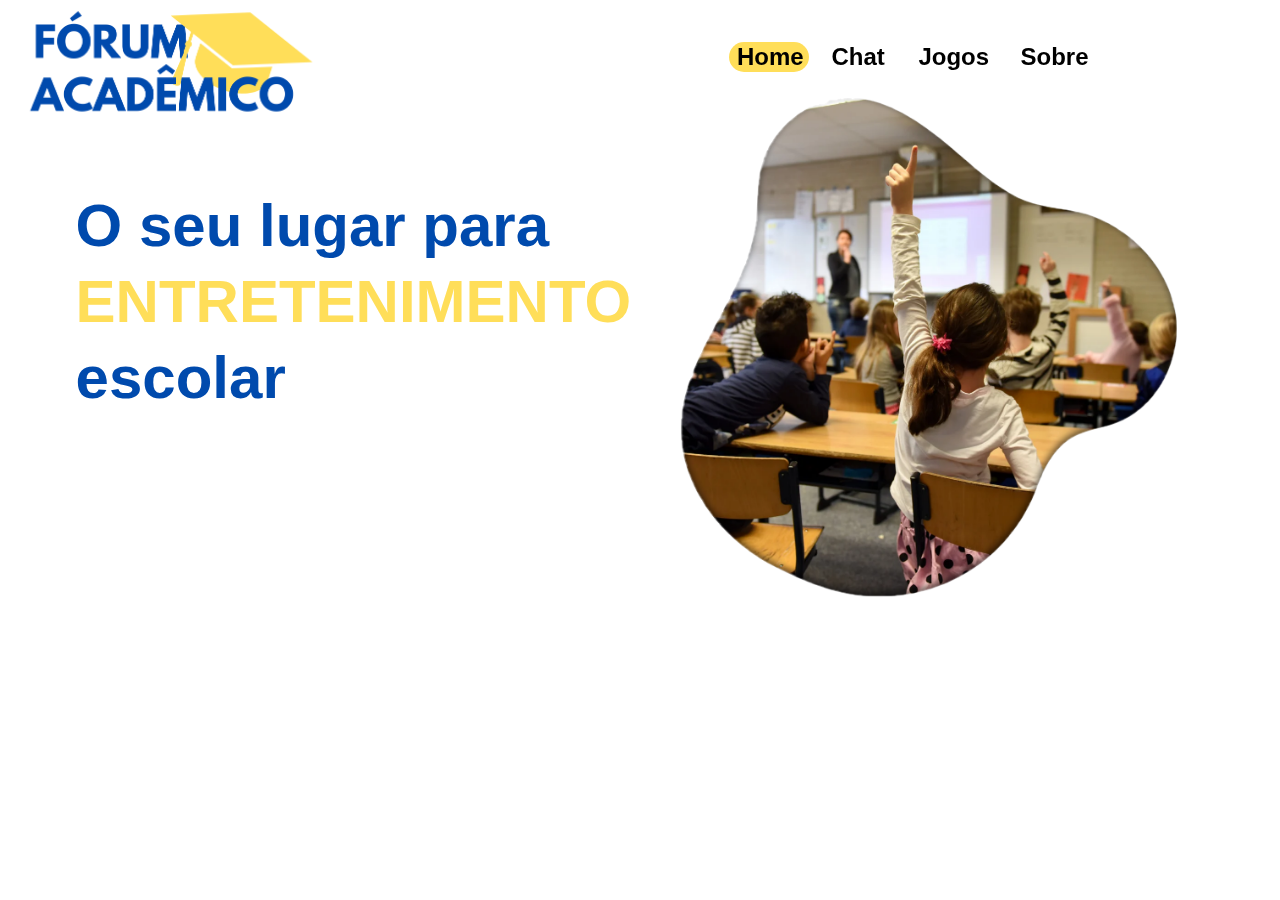
<file: index.html>
<!DOCTYPE html>
<html lang="pt-br">
<head>
    <meta charset="UTF-8">
    <meta name="viewport" content="width=device-width, initial-scale=1.0">
    <title>Fórum Acadêmico</title>
    <link rel="stylesheet" href="style.css">
</head>
<body>
    <div><img src="Logo.png" alt="png" style="height: 5cm; position: fixed; top: -1cm;"></div>
    <h1 class="txtmenu1">
        O seu lugar para
    </h1>

    <h1 class="txtmenu2">
        ENTRETENIMENTO
    </h1>

    <h1 class="txtmenu3">
        escolar
    </h1>

    <div class="home">
        <h2>
            <a  class="link_home" href="https://soaresdevops.github.io/Forum-Academico/">Home</a>
        </h2>
    </div>

    <div class="sobre">
        <h2>
            <a class="link_sobre" href="https://soaresdevops.github.io/Forum-Academico/sobre">Sobre</a>
        </h2>
    </div>
    
    <div class="chat">
        <h2>
            <a class="link_chat" href="https://soaresdevops.github.io/Forum-Academico/chat">Chat</a>
        </h2>
    </div>

    <div class="jogos">
        <h2>
            <a class="link_jogos" href="https://soaresdevops.github.io/Forum-Academico/jogos">Jogos</a>
        </h2>
    </div>

<div class="borda"></div>

<div>
    <img src="Imagem_Alunos.png" alt="png" style="position: fixed; left: 18cm; width: 500px; height: 500px; top: 2.6cm;">
</div>




</body>
</html>
</file>
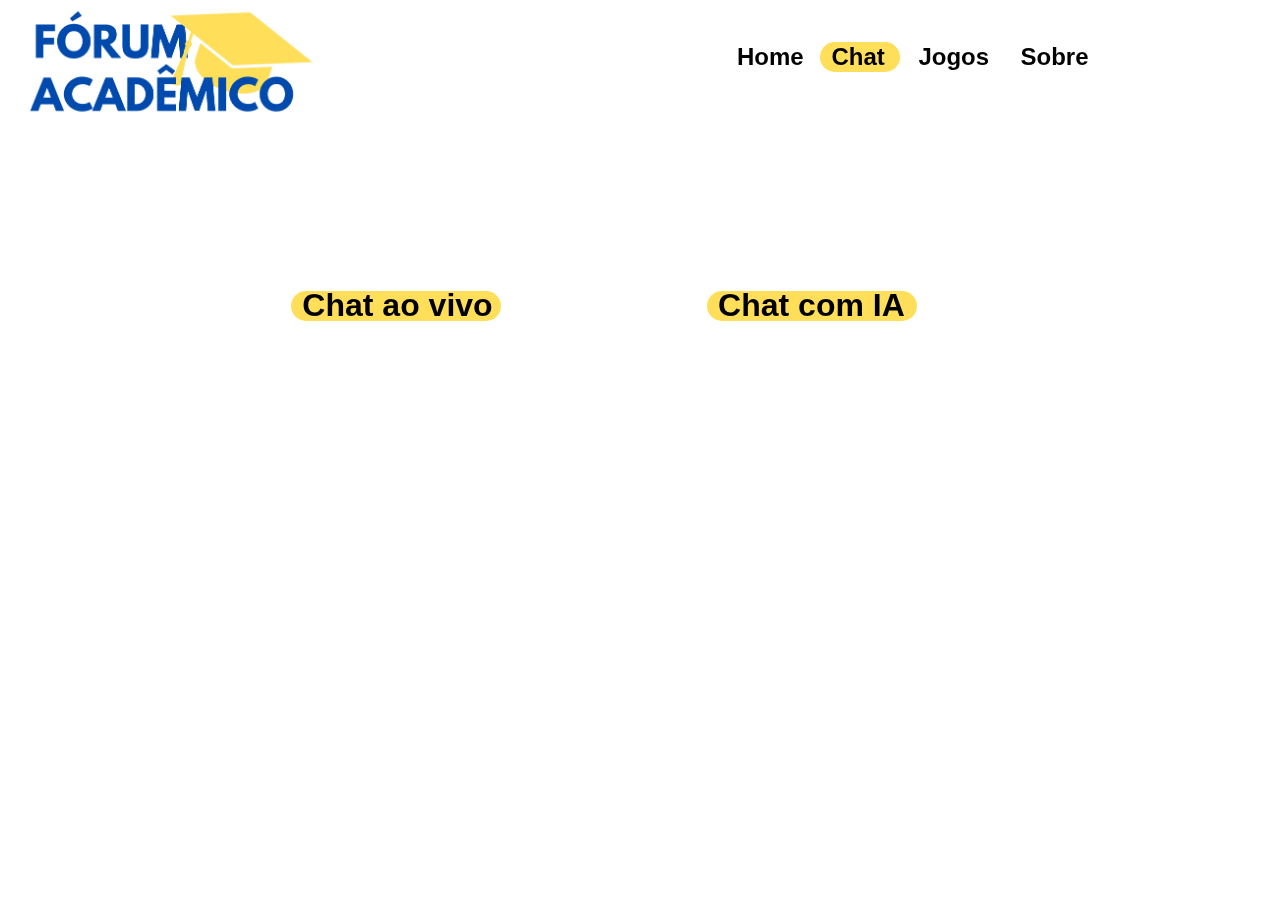
<file: chat/index.html>
<!DOCTYPE html>
<html lang="en">
<head>
    <meta charset="UTF-8">
    <meta name="viewport" content="width=device-width, initial-scale=1.0">
    <title>Chat</title>
    <link rel="stylesheet" href="style.css">
</head>
<body>
    <div><img src="Logo.png" alt="png" style="height: 5cm; position: fixed; top: -1cm;"></div>

    <div class="home">
        <h2>
            <a  class="link_home" href="https://soaresdevops.github.io/Forum-Academico/">Home</a>
        </h2>
    </div>

    <div class="sobre">
        <h2>
            <a class="link_sobre" href="https://soaresdevops.github.io/Forum-Academico/sobre">Sobre</a>
        </h2>
    </div>
    
    <div class="chat">
        <h2>
            <a class="link_chat" href="https://soaresdevops.github.io/Forum-Academico/chat">Chat</a>
        </h2>
    </div>

    <div class="jogos">
        <h2>
            <a class="link_jogos" href="https://soaresdevops.github.io/Forum-Academico/jogos">Jogos</a>
        </h2>
    </div>

    <h1>
        <a class="chat_aovivo" href="https://chat-front-xk90.onrender.com/">Chat ao vivo</a>
    </h1>

    <h1>
        <a class="chat_ai" href="">Chat com IA</a>
    </h1>    

    <div class="borda_chataovivo"></div>
    <div class="borda_chat"></div>
    <div class="borda_chatia"></div>

</body>
</html>
</file>
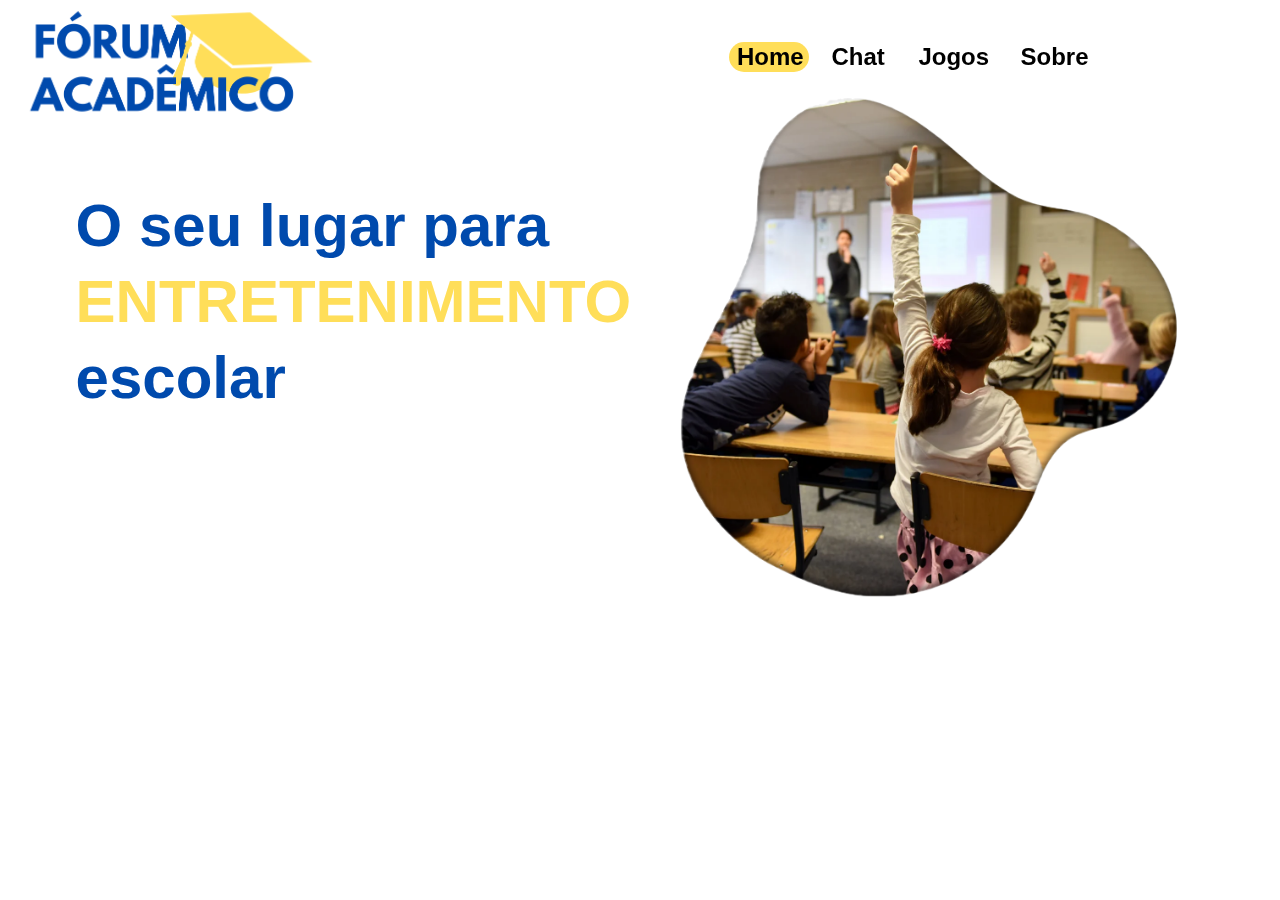
<file: templates/index.html>
<!DOCTYPE html>
<html lang="pt-br">
<head>
    <meta charset="UTF-8">
    <meta name="viewport" content="width=device-width, initial-scale=1.0">
    <title>Fórum Acadêmico</title>
    <link rel="stylesheet" href="style.css">
</head>
<body>
    <div><img src="Logo.png" alt="png" style="height: 5cm; position: fixed; top: -1cm;"></div>
    <h1 class="txtmenu1">
        O seu lugar para
    </h1>

    <h1 class="txtmenu2">
        ENTRETENIMENTO
    </h1>

    <h1 class="txtmenu3">
        escolar
    </h1>

    <div class="home">
        <h2>
            <a  class="link_home" href="https://soaresdevops.github.io/Forum-Academico/">Home</a>
        </h2>
    </div>

    <div class="sobre">
        <h2>
            <a class="link_sobre" href="https://soaresdevops.github.io/Forum-Academico/sobre">Sobre</a>
        </h2>
    </div>
    
    <div class="chat">
        <h2>
            <a class="link_chat" href="">Chat</a>
        </h2>
    </div>

    <div class="jogos">
        <h2>
            <a class="link_jogos" href="https://soaresdevops.github.io/Forum-Academico/jogos">Jogos</a>
        </h2>
    </div>

<div class="borda"></div>

<div>
    <img src="Imagem_Alunos.png" alt="png" style="position: fixed; left: 18cm; width: 500px; height: 500px; top: 2.6cm;">
</div>




</body>
</html>
</file>
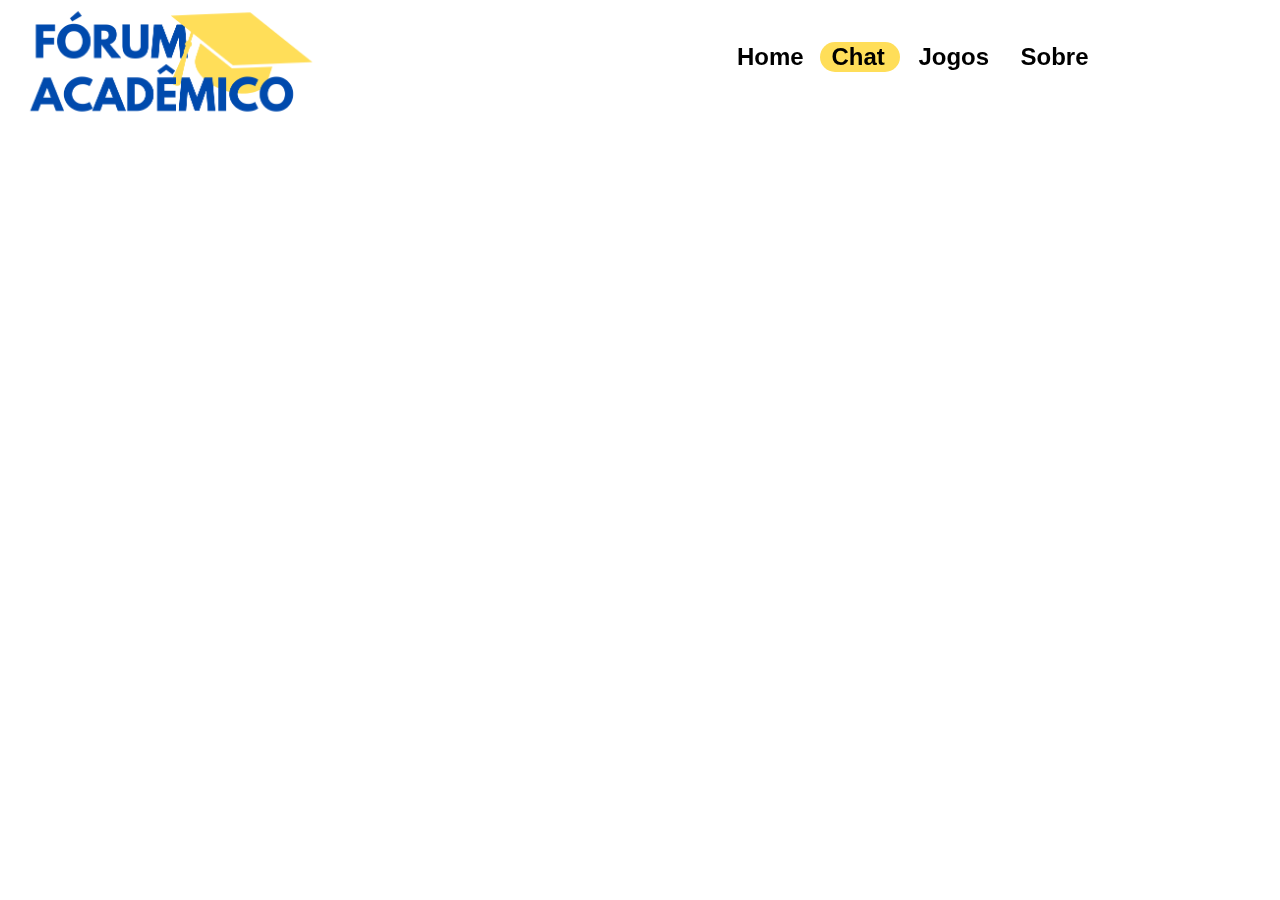
<file: chat/ia/index.html>
<!DOCTYPE html>
<html lang="en">
<head>
    <meta charset="UTF-8">
    <meta name="viewport" content="width=device-width, initial-scale=1.0">
    <title>chatia</title>
    <link rel="stylesheet" href="style.css">
</head>
<body>
    <div><img src="Logo.png" alt="png" style="height: 5cm; position: fixed; top: -1cm;"></div>

    <div class="home">
        <h2>
            <a  class="link_home" href="https://soaresdevops.github.io/Forum-Academico/">Home</a>
        </h2>
    </div>

    <div class="sobre">
        <h2>
            <a class="link_sobre" href="https://soaresdevops.github.io/Forum-Academico/sobre">Sobre</a>
        </h2>
    </div>
    
    <div class="chat">
        <h2>
            <a class="link_chat" href="https://soaresdevops.github.io/Forum-Academico/chat">Chat</a>
        </h2>
    </div>

    <div class="jogos">
        <h2>
            <a class="link_jogos" href="https://soaresdevops.github.io/Forum-Academico/jogos">Jogos</a>
        </h2>
    </div>   
    
    <div class="borda_chat"></div>

    <div style="margin: 2em auto; text-align: center;">
        <iframe 
            src="https://www.blackbox.ai/" 
            style="width: 100%; height: 500px; margin-top: 85px; border: none;" 
            title="Chatbot">
        </iframe>
    </div>

</body>
</html>
</file>
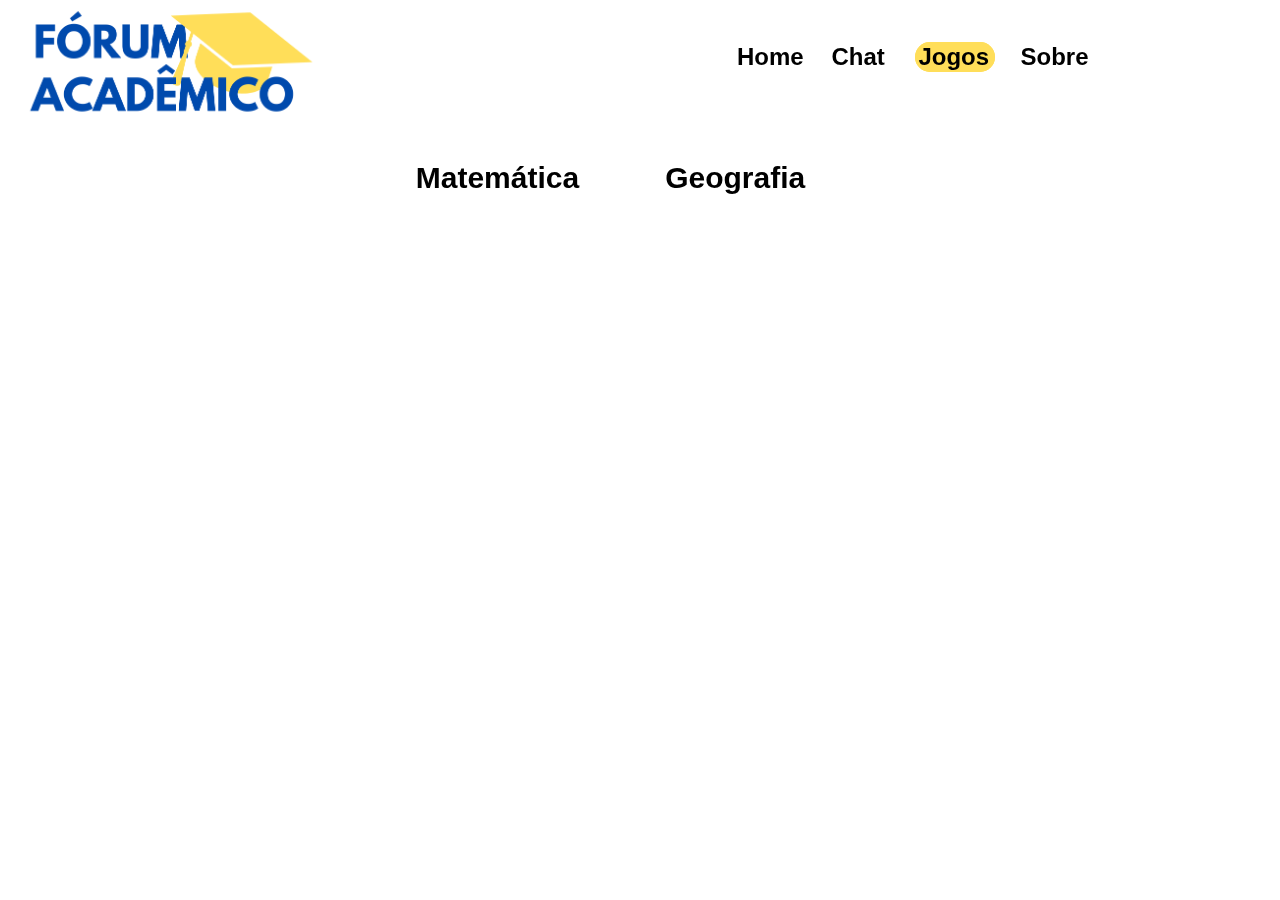
<file: jogos.html>
<!DOCTYPE html>
<html lang="pt-br">
<head>
    <meta charset="UTF-8">
    <meta name="viewport" content="width=device-width, initial-scale=1.0">
    <title>Forum | Jogos</title>
    <link rel="stylesheet" href="style.css">
</head>
<body>
    <div><img src="Logo.png" alt="png" style="height: 5cm; position: fixed; top: -1cm;"></div>

    <div class="menu">
        <div class="home">
            <h2>
                <a  class="link_home" href="https://soaresdevops.github.io/Forum-Academico/">Home</a>
            </h2>
        </div>

        <div class="sobre">
            <h2>
                <a class="link_sobre" href="https://soaresdevops.github.io/Forum-Academico/sobre">Sobre</a>
            </h2>
        </div>
        
        <div class="chat">
            <h2>
                <a class="link_chat" href="https://soaresdevops.github.io/Forum-Academico/chat">Chat</a>
            </h2>
        </div>

        <div class="jogos">
            <h2>
                <a class="link_jogos" href="https://soaresdevops.github.io/Forum-Academico/jogos">Jogos</a>
            </h2>
        </div>
    </div>


    <div class="menu_jogos">

        <div class="matematica">
            <h2>
                <a class="link_matematica" href="https://soaresdevops.github.io/Forum-Academico/jogos/matematica">Matemática</a>
            </h2>
        </div>

    
        <div class="geografia">
            <h2>
                <a class="link_geografia" href="https://soaresdevops.github.io/Forum-Academico/jogos/geografia">Geografia</a>
            </h2>
        </div>


<div class="borda_jogos"></div>
<div class="borda_jogos_matematica"></div>


</body>
</html>
</file>
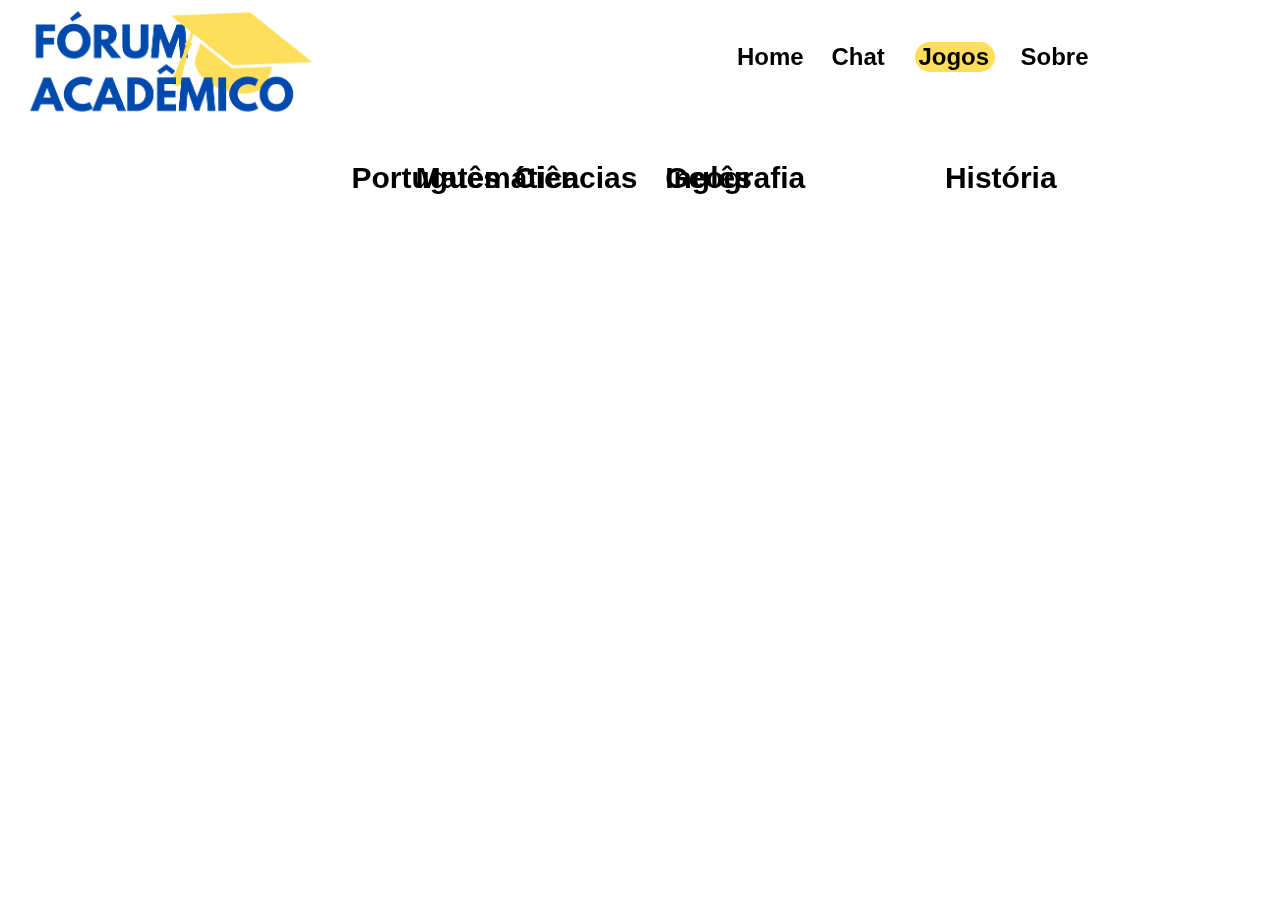
<file: matematica.html>
<!DOCTYPE html>
<html lang="pt-br">
<head>
    <meta charset="UTF-8">
    <meta name="viewport" content="width=device-width, initial-scale=1.0">
    <title>Forum | Jogos</title>
    <link rel="stylesheet" href="style.css">
</head>
<body>
    <div><img src="Logo.png" alt="png" style="height: 5cm; position: fixed; top: -1cm;"></div>

    <div class="menu">
        <div class="home">
            <h2>
                <a  class="link_home" href="https://soaresdevops.github.io/Forum-Academico/">Home</a>
            </h2>
        </div>

        <div class="sobre">
            <h2>
                <a class="link_sobre" href="https://soaresdevops.github.io/Forum-Academico/sobre">Sobre</a>
            </h2>
        </div>
        
        <div class="chat">
            <h2>
                <a class="link_chat" href="">Chat</a>
            </h2>
        </div>

        <div class="jogos">
            <h2>
                <a class="link_jogos" href="https://soaresdevops.github.io/Forum-Academico/jogos">Jogos</a>
            </h2>
        </div>
    </div>


    <div class="menu_jogos">

        <div class="matematica">
            <h2>
                <a class="link_matematica" href="https://soaresdevops.github.io/Forum-Academico/jogos/matematica">Matemática</a>
            </h2>
        </div>

        <iframe src="https://wordwall.net/pt/resource/58944517/jogo-da-mem%C3%B3ria-do-roblox-ikaro-fernandes" frameborder="0" class="jogo_matematica">
        
        </iframe>

        <div class="portugues">
            <h2>
                <a class="link_portugues" href="">Português</a>
            </h2>
        </div>

        <div class="ciencias">
            <h2>
                <a class="link_ciencias" href="">Ciências</a>
            </h2>
        </div>

        <div class="ingles">
            <h2>
                <a class="link_ingles" href="">Inglês</a>
            </h2>
        </div>

        <div class="geografia">
            <h2>
                <a class="link_geografia" href="">Geografia</a>
            </h2>
        </div>

        <div class="historia">
            <h2>
                <a class="link_historia" href="">História</a>
            </h2>
        </div>
    </div>

<div class="borda_jogos"></div>

</body>
</html>
</file>
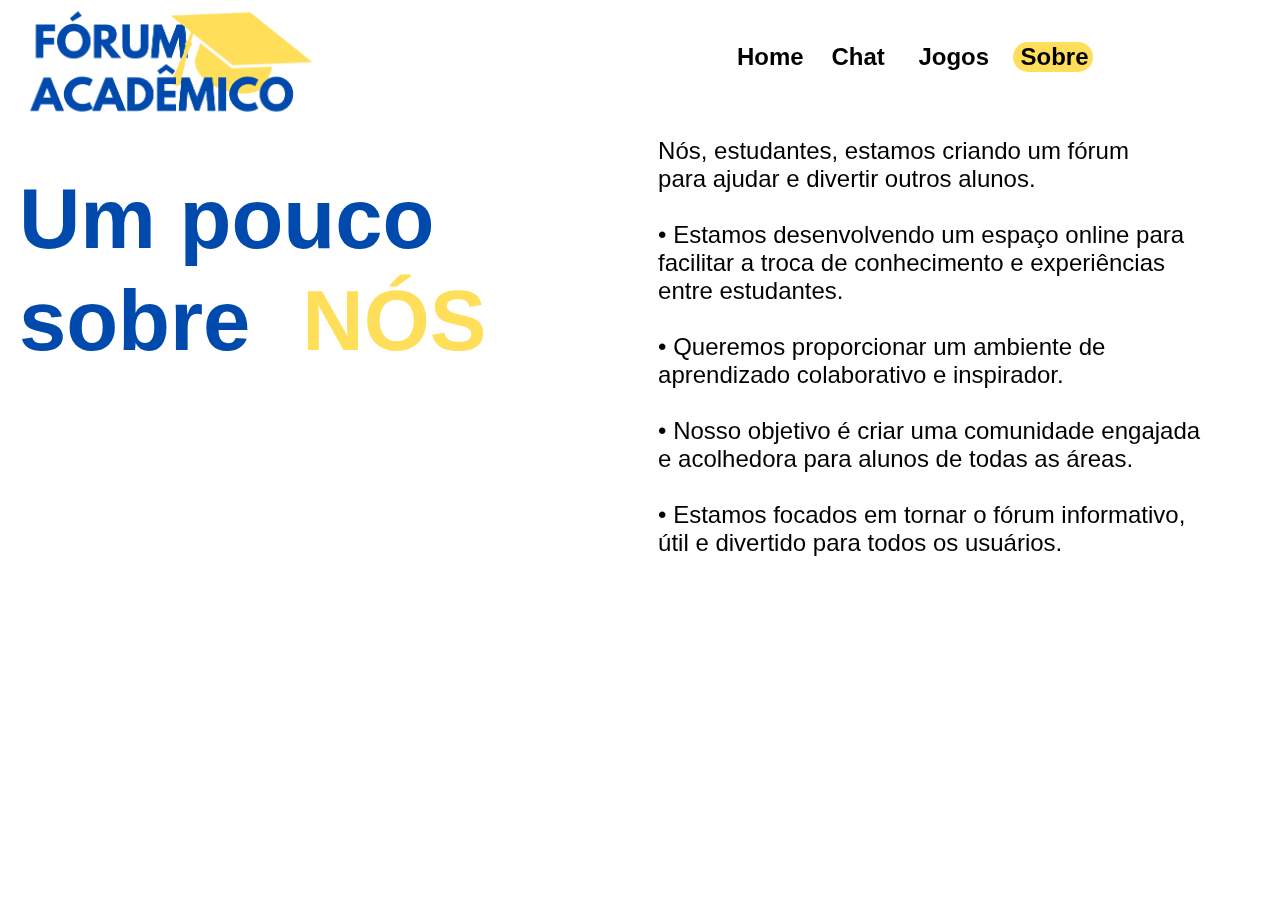
<file: sobre.html>
<!DOCTYPE html>
<html lang="pt-br">
<head>
    <meta charset="UTF-8">
    <meta name="viewport" content="width=device-width, initial-scale=1.0">
    <title>Forum | Sobre</title>
    <link rel="stylesheet" href="style.css">
</head>
<body>
    <div><img src="Logo.png" alt="png" style="height: 5cm; position: fixed; top: -1cm;"></div>
    <h1 class="txtsobre1">
        Um pouco
    </h1>

    <h1 class="txtsobre3">
        NÓS
    </h1>

    <h1 class="txtsobre2">
        sobre
    </h1>

    <div class="home">
        <h2>
            <a  class="link_home" href="https://soaresdevops.github.io/Forum-Academico/">Home</a>
        </h2>
    </div>

    <div class="sobre">
        <h2>
            <a class="link_sobre" href="https://soaresdevops.github.io/Forum-Academico/sobre">Sobre</a>
        </h2>
    </div>
    
    <div class="chat">
        <h2>
            <a class="link_chat" href="https://soaresdevops.github.io/Forum-Academico/chat">Chat</a>
        </h2>
    </div>

    <div class="jogos">
        <h2>
            <a class="link_jogos" href="https://soaresdevops.github.io/Forum-Academico/jogos">Jogos</a>
        </h2>
    </div>
    
    <pre class="descricao_sobre">
        Nós, estudantes, estamos criando um fórum 
        para ajudar e divertir outros alunos.

        • Estamos desenvolvendo um espaço online para 
        facilitar a troca de conhecimento e experiências
        entre estudantes.

        • Queremos proporcionar um ambiente de 
        aprendizado colaborativo e inspirador.

        • Nosso objetivo é criar uma comunidade engajada
        e acolhedora para alunos de todas as áreas.
        
        • Estamos focados em tornar o fórum informativo, 
        útil e divertido para todos os usuários.
    </pre>

<div class="borda_sobre"></div>


</body>
</html>
</file>
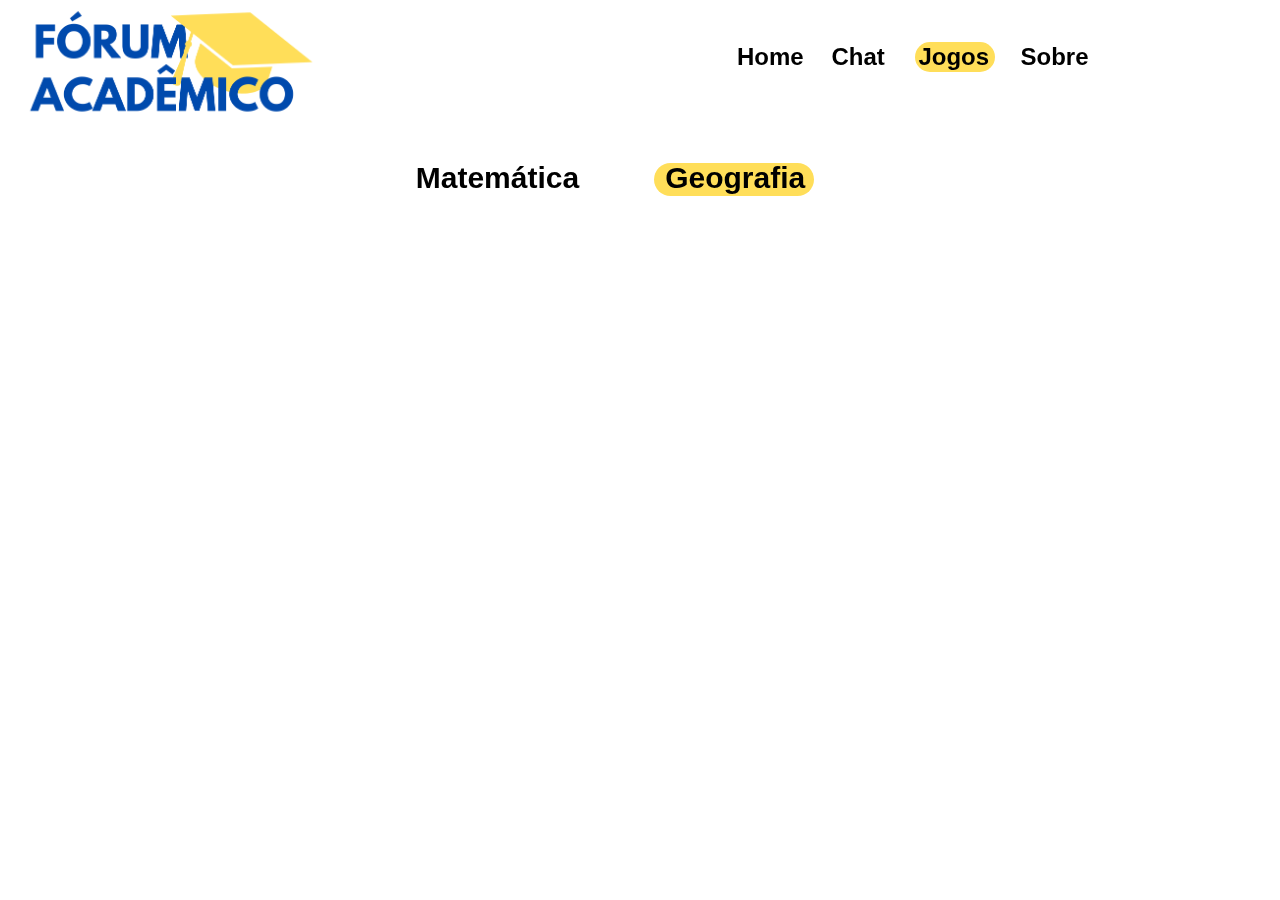
<file: jogos/geografia.html>
<!DOCTYPE html>
<html lang="pt-br">
<head>
    <meta charset="UTF-8">
    <meta name="viewport" content="width=device-width, initial-scale=1.0">
    <title>Forum | Jogos</title>
    <link rel="stylesheet" href="style.css">
</head>
<body>
    <div><img src="Logo.png" alt="png" style="height: 5cm; position: fixed; top: -1cm;"></div>

    <div class="menu">
        <div class="home">
            <h2>
                <a  class="link_home" href="https://soaresdevops.github.io/Forum-Academico/">Home</a>
            </h2>
        </div>

        <div class="sobre">
            <h2>
                <a class="link_sobre" href="https://soaresdevops.github.io/Forum-Academico/sobre">Sobre</a>
            </h2>
        </div>
        
        <div class="chat">
            <h2>
                <a class="link_chat" href="">Chat</a>
            </h2>
        </div>

        <div class="jogos">
            <h2>
                <a class="link_jogos" href="https://soaresdevops.github.io/Forum-Academico/jogos">Jogos</a>
            </h2>
        </div>
    </div>


    <div class="menu_jogos">

        <div class="matematica">
            <h2>
                <a class="link_matematica" href="https://soaresdevops.github.io/Forum-Academico/jogos/matematica">Matemática</a>
            </h2>
        </div>


        <div class="geografia">
            <h2>
                <a class="link_geografia" href="https://soaresdevops.github.io/Forum-Academico/jogos/geografia">Geografia</a>
            </h2>
        </div>


<div class="borda_jogos"></div>
<div class="borda_jogos_geografia"></div>
<iframe  class="responsive-iframe"  src="https://html5.gamedistribution.com/0193bca624b34b0586c9686499e237c6/?gd_sdk_referrer_url=https://www.jogos360.com.br/flags_maniac.html" style="width: 50%; height: 400px; margin-top: 200px; border: none; margin-left: 300px;"  ></iframe>

</body>
</html>
</file>
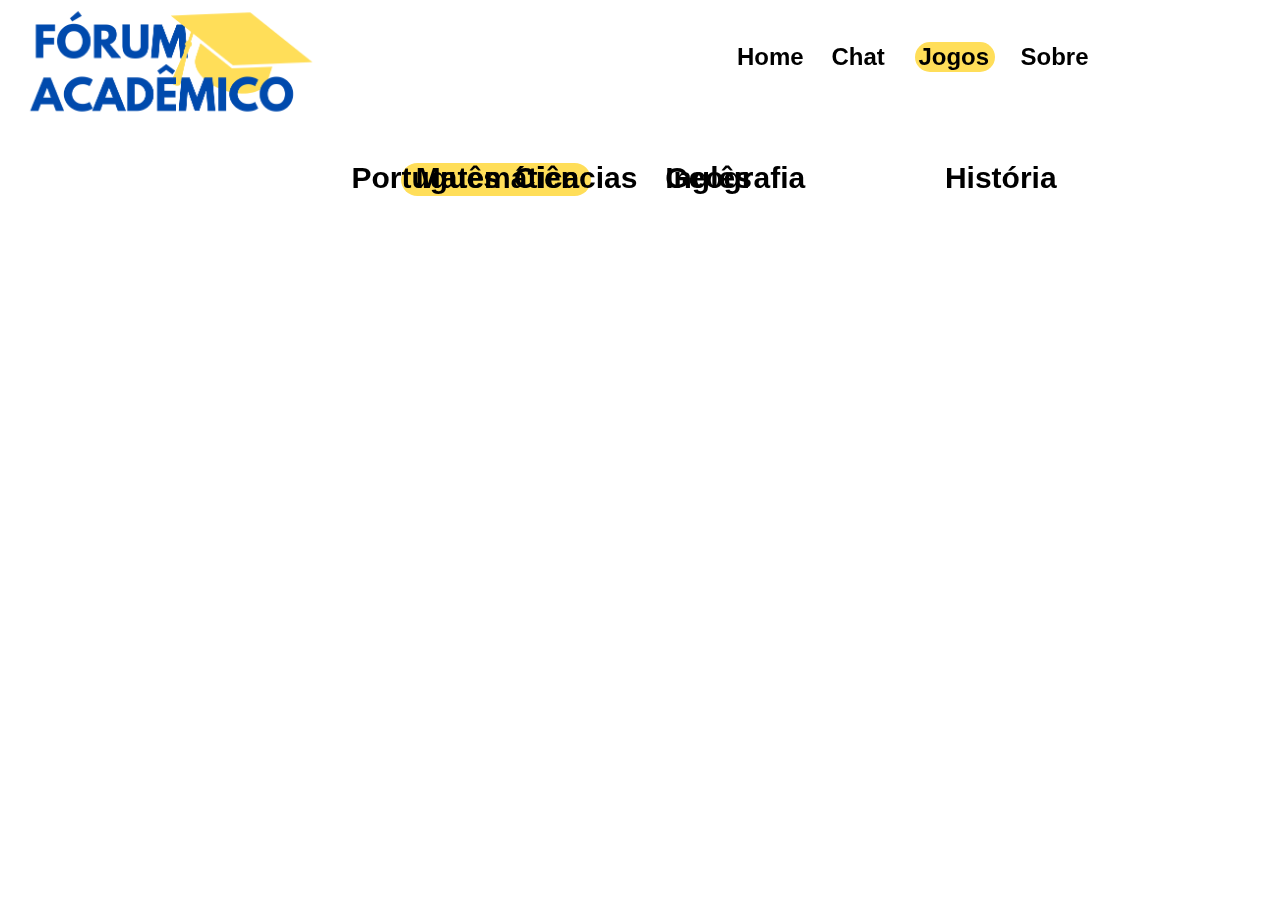
<file: jogos/ingles.html>
<!DOCTYPE html>
<html lang="pt-br">
<head>
    <meta charset="UTF-8">
    <meta name="viewport" content="width=device-width, initial-scale=1.0">
    <title>Forum | Jogos</title>
    <link rel="stylesheet" href="style.css">
</head>
<body>
    <div><img src="Logo.png" alt="png" style="height: 5cm; position: fixed; top: -1cm;"></div>

    <div class="menu">
        <div class="home">
            <h2>
                <a  class="link_home" href="https://soaresdevops.github.io/Forum-Academico/">Home</a>
            </h2>
        </div>

        <div class="sobre">
            <h2>
                <a class="link_sobre" href="https://soaresdevops.github.io/Forum-Academico/sobre">Sobre</a>
            </h2>
        </div>
        
        <div class="chat">
            <h2>
                <a class="link_chat" href="">Chat</a>
            </h2>
        </div>

        <div class="jogos">
            <h2>
                <a class="link_jogos" href="https://soaresdevops.github.io/Forum-Academico/jogos">Jogos</a>
            </h2>
        </div>
    </div>


    <div class="menu_jogos">

        <div class="matematica">
            <h2>
                <a class="link_matematica" href="https://soaresdevops.github.io/Forum-Academico/jogos/matematica">Matemática</a>
            </h2>
        </div>

        <div class="portugues">
            <h2>
                <a class="link_portugues" href="https://soaresdevops.github.io/Forum-Academico/jogos/portugues">Português</a>
            </h2>
        </div>

        <div class="ciencias">
            <h2>
                <a class="link_ciencias" href="https://soaresdevops.github.io/Forum-Academico/jogos/ciencias">Ciências</a>
            </h2>
        </div>

        <div class="ingles">
            <h2>
                <a class="link_ingles" href="https://soaresdevops.github.io/Forum-Academico/jogos/ingles">Inglês</a>
            </h2>
        </div>

        <div class="geografia">
            <h2>
                <a class="link_geografia" href="https://soaresdevops.github.io/Forum-Academico/jogos/geografia">Geografia</a>
            </h2>
        </div>

        <div class="historia">
            <h2>
                <a class="link_historia" href="https://soaresdevops.github.io/Forum-Academico/jogos/historia">História</a>
            </h2>
        </div>
    </div>

<div class="borda_jogos"></div>
<div class="borda_jogos_matematica"></div>


</body>
</html>
</file>
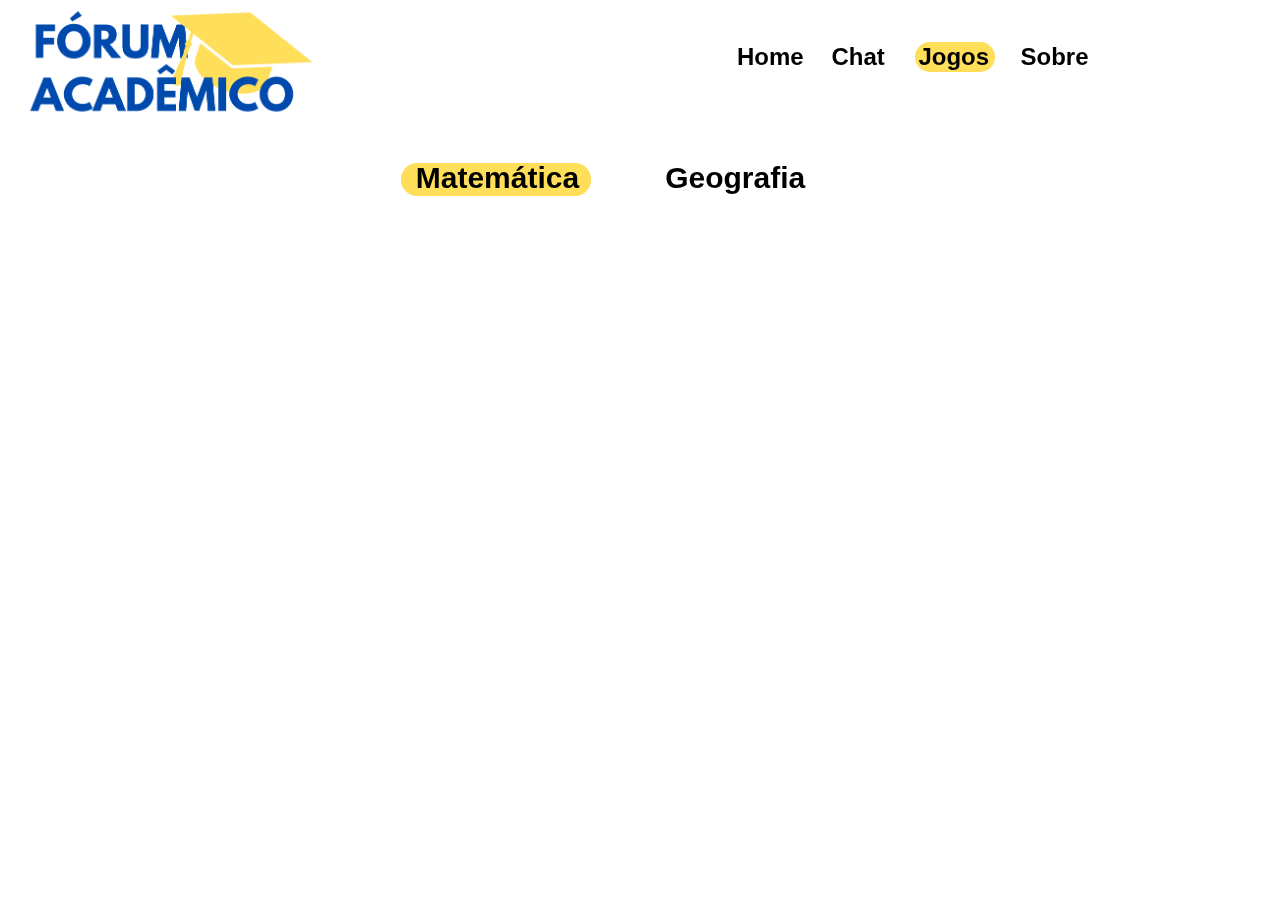
<file: jogos/matematica.html>
<!DOCTYPE html>
<html lang="pt-br">
<head>
    <meta charset="UTF-8">
    <meta name="viewport" content="width=device-width, initial-scale=1.0">
    <title>Forum | Jogos</title>
    <link rel="stylesheet" href="style.css">
</head>
<body>
    <div><img src="Logo.png" alt="png" style="height: 5cm; position: fixed; top: -1cm;"></div>

    <div class="menu">
        <div class="home">
            <h2>
                <a  class="link_home" href="https://soaresdevops.github.io/Forum-Academico/">Home</a>
            </h2>
        </div>

        <div class="sobre">
            <h2>
                <a class="link_sobre" href="https://soaresdevops.github.io/Forum-Academico/sobre">Sobre</a>
            </h2>
        </div>
        
        <div class="chat">
            <h2>
                <a class="link_chat" href="">Chat</a>
            </h2>
        </div>

        <div class="jogos">
            <h2>
                <a class="link_jogos" href="https://soaresdevops.github.io/Forum-Academico/jogos">Jogos</a>
            </h2>
        </div>
    </div>


    <div class="menu_jogos">

        <div class="matematica">
            <h2>
                <a class="link_matematica" href="https://soaresdevops.github.io/Forum-Academico/jogos/matematica">Matemática</a>
            </h2>
        </div>


        <div class="geografia">
            <h2>
                <a class="link_geografia" href="https://soaresdevops.github.io/Forum-Academico/jogos/geografia">Geografia</a>
            </h2>
        </div>

 
<div class="borda_jogos"></div>
<div class="borda_jogos_matematica"></div>
<iframe  class="responsive-iframe"  src="https://www.mathnook.com/math2/html5/mathpup-math-adventure-3/index.html" style="width: 100%; height: 400px; margin-top: 200px; border: none; margin-left: -80px;"  ></iframe>
<div class="borda_jogos_matematica"></div>

</body>
</html>
</file>
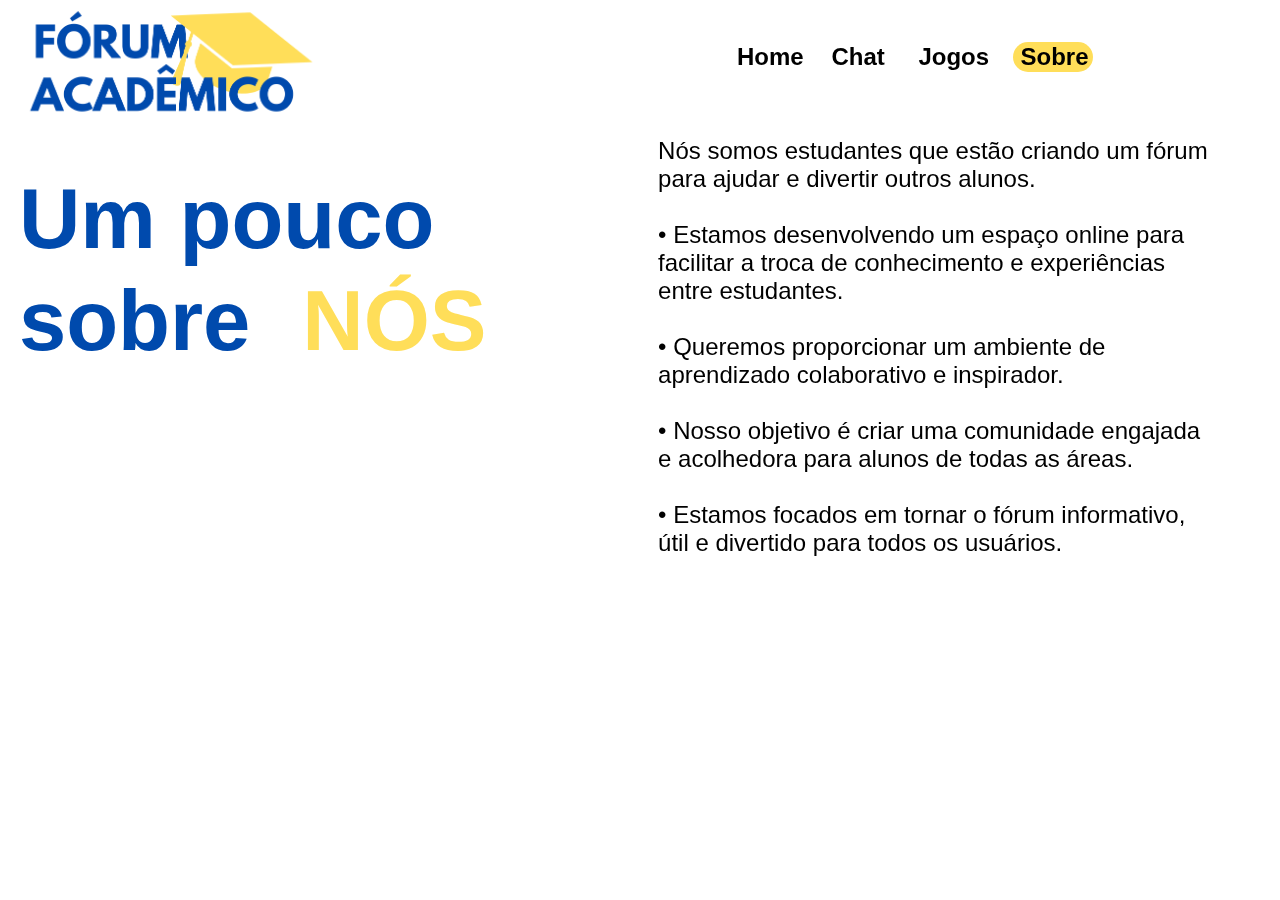
<file: templates/sobre.html>
<!DOCTYPE html>
<html lang="pt-br">
<head>
    <meta charset="UTF-8">
    <meta name="viewport" content="width=device-width, initial-scale=1.0">
    <title>Forum | Sobre</title>
    <link rel="stylesheet" href="style.css">
</head>
<body>
    <div><img src="Logo.png" alt="png" style="height: 5cm; position: fixed; top: -1cm;"></div>
    <h1 class="txtsobre1">
        Um pouco
    </h1>

    <h1 class="txtsobre3">
        NÓS
    </h1>

    <h1 class="txtsobre2">
        sobre
    </h1>

    <div class="home">
        <h2>
            <a  class="link_home" href="https://soaresdevops.github.io/Forum-Academico/">Home</a>
        </h2>
    </div>

    <div class="sobre">
        <h2>
            <a class="link_sobre" href="https://soaresdevops.github.io/Forum-Academico/sobre">Sobre</a>
        </h2>
    </div>
    
    <div class="chat">
        <h2>
            <a class="link_chat" href="">Chat</a>
        </h2>
    </div>

    <div class="jogos">
        <h2>
            <a class="link_jogos" href="https://soaresdevops.github.io/Forum-Academico/jogos">Jogos</a>
        </h2>
    </div>
    
    <pre class="descricao_sobre">
        Nós somos estudantes que estão criando um fórum 
        para ajudar e divertir outros alunos.

        • Estamos desenvolvendo um espaço online para 
        facilitar a troca de conhecimento e experiências
        entre estudantes.

        • Queremos proporcionar um ambiente de 
        aprendizado colaborativo e inspirador.

        • Nosso objetivo é criar uma comunidade engajada
        e acolhedora para alunos de todas as áreas.
        
        • Estamos focados em tornar o fórum informativo, 
        útil e divertido para todos os usuários.
    </pre>

<div class="borda_sobre"></div>


</body>
</html>
</file>
<file: style.css>
.txtmenu1{
    font-family: Arial, Helvetica, sans-serif;
    font-size: 60px;
    color: #004aad;
    position: fixed;
    top: 4cm;
    left: 2cm;
}

.txtmenu2{
    font-family: Arial, Helvetica, sans-serif;
    font-size: 60px;
    color: #ffde59;
    position: fixed;
    top: 6cm;
    left: 2cm;
}

.txtmenu3{
    font-family: Arial, Helvetica, sans-serif;
    font-size: 60px;
    color: #004aad;
    position: fixed;
    top: 8cm;
    left: 2cm;
    
}

.home{
    font-family: Arial, Helvetica, sans-serif;
    color: #000000;
    position: fixed;
    top: 0.6cm;
    left: 19.5cm;
}

.link_home{
    text-decoration: none;
    color: #000000;
}


.sobre{
    font-family: Arial, Helvetica, sans-serif;
    color: #000000;
    position: fixed;
    top: 0.6cm;
    left: 27cm;

}

.link_sobre{
    text-decoration: none;
    color: #000000;
}

.chat{
    font-family: Arial, Helvetica, sans-serif;
    color: #000000;
    position: fixed;
    top: 0.6cm;
    left: 22cm;
}

.link_chat{
    text-decoration: none;
    color: #000000;
}

.jogos{
    font-family: Arial, Helvetica, sans-serif;
    color: #000000;
    position: fixed;
    top: 0.6cm;
    left: 24.3cm;   
}

.link_jogos{
    text-decoration: none;
    color: #000000;
}

.borda{
    background-color: #ffde59;
    width: 80px;
    height: 30px;
    border-radius: 50px;
    position: fixed;
    left: 19.3cm;
    top: 1.1cm;
    z-index: -1;
}

.matematica{
    font-family: Arial, Helvetica, sans-serif;
    color:#000000;
    position: fixed;
    top: 3.6cm;
    left: 11cm;
    font-size: 20px;

}

.link_matematica{
    text-decoration: none;
    color: #000000;
}

.portugues{
    font-family: Arial, Helvetica, sans-serif;
    color:#000000;
    position: fixed;
    top: 3.6cm;
    left: 9.3cm;
    font-size: 20px;

}

.link_portugues{
    text-decoration: none;
    color: #000000;
}

.ciencias{
    font-family: Arial, Helvetica, sans-serif;
    color:#000000;
    position: fixed;
    top: 3.6cm;
    left: 13.6cm;
    font-size: 20px;

}

.link_ciencias{
    text-decoration: none;
    color: #000000;
}

.ingles{
    font-family: Arial, Helvetica, sans-serif;
    color:#000000;
    position: fixed;
    top: 3.6cm;
    left: 17.6cm;
    font-size: 20px;

}

.link_ingles{
    text-decoration: none;
    color: #000000;
}

.geografia{
    font-family: Arial, Helvetica, sans-serif;
    color:#000000;
    position: fixed;
    top: 3.6cm;
    left: 17.6cm;
    font-size: 20px;

}

.link_geografia{
    text-decoration: none;
    color: #000000;
}

.historia{
    font-family: Arial, Helvetica, sans-serif;
    color:#000000;
    position: fixed;
    top: 3.6cm;
    left: 25cm;
    font-size: 20px;

}

.link_historia{
    text-decoration: none;
    color: #000000;
}

.borda_jogos{
    background-color: #ffde59;
    width: 80px;
    height: 30px;
    border-radius: 50px;
    position: fixed;
    left: 24.2cm;
    top: 1.1cm;
    z-index: -1;
}

.borda_sobre{
    background-color: #ffde59;
    width: 80px;
    height: 30px;
    border-radius: 50px;
    position: fixed;
    left: 26.8cm;
    top: 1.1cm;
    z-index: -1;
}

.borda_jogos_matematica{
    background-color: #ffde59;
    width: 80px;
    height: 30px;
    border-radius: 50px;
    position: fixed;
    left: 24.2cm;
    top: 1.1cm;
    z-index: -1;
}

.txtsobre1{
    font-family: Arial, Helvetica, sans-serif;
    font-size: 85px;
    color: #004aad;
    position: fixed;
    top: 3cm;
    left: 0.5cm;
    font-weight: 800;
}

.txtsobre2{
    font-family: Arial, Helvetica, sans-serif;
    font-size: 85px;
    color: #004aad;
    position: fixed;
    top: 5.7cm;
    left: 0.5cm;
    font-weight: 800;
}

.txtsobre3{
    font-family: Arial, Helvetica, sans-serif;
    font-size: 85px;
    color: #ffde59;
    position: fixed;
    top: 5.7cm;
    left: 8cm;
    font-weight: 800;
}

.txtjogoswordwall{
    font-family: Arial, Helvetica, sans-serif;
    font-size: 26px;
    position: fixed;
    top: 6cm;
    left: 5cm;
    
}

.descricao_sobre{
    font-family: Arial, Helvetica, sans-serif;
    position: fixed;
    top: 3cm;
    font-size: 24px;
    left: 16cm;
}
</file>
<file: chat/style.css>
.txtmenu1{
    font-family: Arial, Helvetica, sans-serif;
    font-size: 60px;
    color: #004aad;
    position: fixed;
    top: 4cm;
    left: 2cm;
}

.txtmenu2{
    font-family: Arial, Helvetica, sans-serif;
    font-size: 60px;
    color: #ffde59;
    position: fixed;
    top: 6cm;
    left: 2cm;
}

.txtmenu3{
    font-family: Arial, Helvetica, sans-serif;
    font-size: 60px;
    color: #004aad;
    position: fixed;
    top: 8cm;
    left: 2cm;
    
}

.home{
    font-family: Arial, Helvetica, sans-serif;
    color: #000000;
    position: fixed;
    top: 0.6cm;
    left: 19.5cm;
}

.link_home{
    text-decoration: none;
    color: #000000;
}


.sobre{
    font-family: Arial, Helvetica, sans-serif;
    color: #000000;
    position: fixed;
    top: 0.6cm;
    left: 27cm;

}

.link_sobre{
    text-decoration: none;
    color: #000000;
}

.chat{
    font-family: Arial, Helvetica, sans-serif;
    color: #000000;
    position: fixed;
    top: 0.6cm;
    left: 22cm;
}

.link_chat{
    text-decoration: none;
    color: #000000;
}

.jogos{
    font-family: Arial, Helvetica, sans-serif;
    color: #000000;
    position: fixed;
    top: 0.6cm;
    left: 24.3cm;   
}

.link_jogos{
    text-decoration: none;
    color: #000000;
}

.borda{
    background-color: #ffde59;
    width: 80px;
    height: 30px;
    border-radius: 50px;
    position: fixed;
    left: 19.3cm;
    top: 1.1cm;
    z-index: -1;
}

.matematica{
    font-family: Arial, Helvetica, sans-serif;
    color:#000000;
    position: fixed;
    top: 3.6cm;
    left: 4.5cm;
    font-size: 20px;

}

.link_matematica{
    text-decoration: none;
    color: #000000;
}

.portugues{
    font-family: Arial, Helvetica, sans-serif;
    color:#000000;
    position: fixed;
    top: 3.6cm;
    left: 9.3cm;
    font-size: 20px;

}

.link_portugues{
    text-decoration: none;
    color: #000000;
}

.ciencias{
    font-family: Arial, Helvetica, sans-serif;
    color:#000000;
    position: fixed;
    top: 3.6cm;
    left: 13.6cm;
    font-size: 20px;

}

.link_ciencias{
    text-decoration: none;
    color: #000000;
}

.ingles{
    font-family: Arial, Helvetica, sans-serif;
    color:#000000;
    position: fixed;
    top: 3.6cm;
    left: 17.6cm;
    font-size: 20px;

}

.link_ingles{
    text-decoration: none;
    color: #000000;
}

.geografia{
    font-family: Arial, Helvetica, sans-serif;
    color:#000000;
    position: fixed;
    top: 3.6cm;
    left: 20.6cm;
    font-size: 20px;

}

.link_geografia{
    text-decoration: none;
    color: #000000;
}

.historia{
    font-family: Arial, Helvetica, sans-serif;
    color:#000000;
    position: fixed;
    top: 3.6cm;
    left: 25cm;
    font-size: 20px;

}

.link_historia{
    text-decoration: none;
    color: #000000;
}

.borda_jogos{
    background-color: #ffde59;
    width: 80px;
    height: 30px;
    border-radius: 50px;
    position: fixed;
    left: 24.2cm;
    top: 1.1cm;
    z-index: -1;
}

.borda_sobre{
    background-color: #ffde59;
    width: 80px;
    height: 30px;
    border-radius: 50px;
    position: fixed;
    left: 26.8cm;
    top: 1.1cm;
    z-index: -1;
}

.borda_jogos_matematica{
    background-color: #ffde59;
    width: 80px;
    height: 30px;
    border-radius: 50px;
    position: fixed;
    left: 24.2cm;
    top: 1.1cm;
    z-index: -1;
}

.borda_chat{
    background-color: #ffde59;
    width: 80px;
    height: 30px;
    border-radius: 50px;
    position: fixed;
    left: 21.7cm;
    top: 1.1cm;
    z-index: -1;
}

.txtsobre1{
    font-family: Arial, Helvetica, sans-serif;
    font-size: 85px;
    color: #004aad;
    position: fixed;
    top: 3cm;
    left: 0.5cm;
    font-weight: 800;
}

.txtsobre2{
    font-family: Arial, Helvetica, sans-serif;
    font-size: 85px;
    color: #004aad;
    position: fixed;
    top: 5.7cm;
    left: 0.5cm;
    font-weight: 800;
}

.txtsobre3{
    font-family: Arial, Helvetica, sans-serif;
    font-size: 85px;
    color: #ffde59;
    position: fixed;
    top: 5.7cm;
    left: 8cm;
    font-weight: 800;
}

.txtjogoswordwall{
    font-family: Arial, Helvetica, sans-serif;
    font-size: 26px;
    position: fixed;
    top: 6cm;
    left: 5cm;
    
}

.descricao_sobre{
    font-family: Arial, Helvetica, sans-serif;
    position: fixed;
    top: 3cm;
    font-size: 24px;
    left: 16cm;
}

.chat_aovivo{
    font-family: Arial, Helvetica, sans-serif;
    position: fixed;
    top: 7.6cm;
    left: 8cm;
    text-decoration: none;
    color: #000000;
}

.chat_ai{
    font-family: Arial, Helvetica, sans-serif;
    position: fixed;
    top: 7.6cm;
    left: 19cm;
    color: #000000;
    text-decoration: none;
}

.borda_chataovivo{
    background-color: #ffde59;
    width: 210px;
    height: 30px;
    border-radius: 50px;
    position: fixed;
    left:7.7cm;
    top: 7.7cm;
    z-index: -1;
}

.borda_chatia{
    background-color: #ffde59;
    width: 210px;
    height: 30px;
    border-radius: 50px;
    position: fixed;
    left:18.7cm;
    top: 7.7cm;
    z-index: -1;
}
</file>
<file: templates/style.css>
.txtmenu1{
    font-family: Arial, Helvetica, sans-serif;
    font-size: 60px;
    color: #004aad;
    position: fixed;
    top: 4cm;
    left: 2cm;
}

.txtmenu2{
    font-family: Arial, Helvetica, sans-serif;
    font-size: 60px;
    color: #ffde59;
    position: fixed;
    top: 6cm;
    left: 2cm;
}

.txtmenu3{
    font-family: Arial, Helvetica, sans-serif;
    font-size: 60px;
    color: #004aad;
    position: fixed;
    top: 8cm;
    left: 2cm;
    
}

.home{
    font-family: Arial, Helvetica, sans-serif;
    color: #000000;
    position: fixed;
    top: 0.6cm;
    left: 19.5cm;
}

.link_home{
    text-decoration: none;
    color: #000000;
}


.sobre{
    font-family: Arial, Helvetica, sans-serif;
    color: #000000;
    position: fixed;
    top: 0.6cm;
    left: 27cm;

}

.link_sobre{
    text-decoration: none;
    color: #000000;
}

.chat{
    font-family: Arial, Helvetica, sans-serif;
    color: #000000;
    position: fixed;
    top: 0.6cm;
    left: 22cm;
}

.link_chat{
    text-decoration: none;
    color: #000000;
}

.jogos{
    font-family: Arial, Helvetica, sans-serif;
    color: #000000;
    position: fixed;
    top: 0.6cm;
    left: 24.3cm;   
}

.link_jogos{
    text-decoration: none;
    color: #000000;
}

.borda{
    background-color: #ffde59;
    width: 80px;
    height: 30px;
    border-radius: 50px;
    position: fixed;
    left: 19.3cm;
    top: 1.1cm;
    z-index: -1;
}

.matematica{
    font-family: Arial, Helvetica, sans-serif;
    color:#000000;
    position: fixed;
    top: 3.6cm;
    left: 4.5cm;
    font-size: 20px;

}

.link_matematica{
    text-decoration: none;
    color: #000000;
}

.portugues{
    font-family: Arial, Helvetica, sans-serif;
    color:#000000;
    position: fixed;
    top: 3.6cm;
    left: 9.3cm;
    font-size: 20px;

}

.link_portugues{
    text-decoration: none;
    color: #000000;
}

.ciencias{
    font-family: Arial, Helvetica, sans-serif;
    color:#000000;
    position: fixed;
    top: 3.6cm;
    left: 13.6cm;
    font-size: 20px;

}

.link_ciencias{
    text-decoration: none;
    color: #000000;
}

.ingles{
    font-family: Arial, Helvetica, sans-serif;
    color:#000000;
    position: fixed;
    top: 3.6cm;
    left: 17.6cm;
    font-size: 20px;

}

.link_ingles{
    text-decoration: none;
    color: #000000;
}

.geografia{
    font-family: Arial, Helvetica, sans-serif;
    color:#000000;
    position: fixed;
    top: 3.6cm;
    left: 20.6cm;
    font-size: 20px;

}

.link_geografia{
    text-decoration: none;
    color: #000000;
}

.historia{
    font-family: Arial, Helvetica, sans-serif;
    color:#000000;
    position: fixed;
    top: 3.6cm;
    left: 25cm;
    font-size: 20px;

}

.link_historia{
    text-decoration: none;
    color: #000000;
}

.borda_jogos{
    background-color: #ffde59;
    width: 80px;
    height: 30px;
    border-radius: 50px;
    position: fixed;
    left: 24.2cm;
    top: 1.1cm;
    z-index: -1;
}

.borda_sobre{
    background-color: #ffde59;
    width: 80px;
    height: 30px;
    border-radius: 50px;
    position: fixed;
    left: 26.8cm;
    top: 1.1cm;
    z-index: -1;
}

.borda_jogos_matematica{
    background-color: #ffde59;
    width: 80px;
    height: 30px;
    border-radius: 50px;
    position: fixed;
    left: 24.2cm;
    top: 1.1cm;
    z-index: -1;
}

.txtsobre1{
    font-family: Arial, Helvetica, sans-serif;
    font-size: 85px;
    color: #004aad;
    position: fixed;
    top: 3cm;
    left: 0.5cm;
    font-weight: 800;
}

.txtsobre2{
    font-family: Arial, Helvetica, sans-serif;
    font-size: 85px;
    color: #004aad;
    position: fixed;
    top: 5.7cm;
    left: 0.5cm;
    font-weight: 800;
}

.txtsobre3{
    font-family: Arial, Helvetica, sans-serif;
    font-size: 85px;
    color: #ffde59;
    position: fixed;
    top: 5.7cm;
    left: 8cm;
    font-weight: 800;
}

.txtjogoswordwall{
    font-family: Arial, Helvetica, sans-serif;
    font-size: 26px;
    position: fixed;
    top: 6cm;
    left: 5cm;
    
}

.descricao_sobre{
    font-family: Arial, Helvetica, sans-serif;
    position: fixed;
    top: 3cm;
    font-size: 24px;
    left: 16cm;
}
</file>
<file: chat/ia/style.css>
.txtmenu1{
    font-family: Arial, Helvetica, sans-serif;
    font-size: 60px;
    color: #004aad;
    position: fixed;
    top: 4cm;
    left: 2cm;
}

.txtmenu2{
    font-family: Arial, Helvetica, sans-serif;
    font-size: 60px;
    color: #ffde59;
    position: fixed;
    top: 6cm;
    left: 2cm;
}

.txtmenu3{
    font-family: Arial, Helvetica, sans-serif;
    font-size: 60px;
    color: #004aad;
    position: fixed;
    top: 8cm;
    left: 2cm;
    
}

.home{
    font-family: Arial, Helvetica, sans-serif;
    color: #000000;
    position: fixed;
    top: 0.6cm;
    left: 19.5cm;
}

.link_home{
    text-decoration: none;
    color: #000000;
}


.sobre{
    font-family: Arial, Helvetica, sans-serif;
    color: #000000;
    position: fixed;
    top: 0.6cm;
    left: 27cm;

}

.link_sobre{
    text-decoration: none;
    color: #000000;
}

.chat{
    font-family: Arial, Helvetica, sans-serif;
    color: #000000;
    position: fixed;
    top: 0.6cm;
    left: 22cm;
}

.link_chat{
    text-decoration: none;
    color: #000000;
}

.jogos{
    font-family: Arial, Helvetica, sans-serif;
    color: #000000;
    position: fixed;
    top: 0.6cm;
    left: 24.3cm;   
}

.link_jogos{
    text-decoration: none;
    color: #000000;
}

.borda{
    background-color: #ffde59;
    width: 80px;
    height: 30px;
    border-radius: 50px;
    position: fixed;
    left: 19.3cm;
    top: 1.1cm;
    z-index: -1;
}

.matematica{
    font-family: Arial, Helvetica, sans-serif;
    color:#000000;
    position: fixed;
    top: 3.6cm;
    left: 4.5cm;
    font-size: 20px;

}

.link_matematica{
    text-decoration: none;
    color: #000000;
}

.portugues{
    font-family: Arial, Helvetica, sans-serif;
    color:#000000;
    position: fixed;
    top: 3.6cm;
    left: 9.3cm;
    font-size: 20px;

}

.link_portugues{
    text-decoration: none;
    color: #000000;
}

.ciencias{
    font-family: Arial, Helvetica, sans-serif;
    color:#000000;
    position: fixed;
    top: 3.6cm;
    left: 13.6cm;
    font-size: 20px;

}

.link_ciencias{
    text-decoration: none;
    color: #000000;
}

.ingles{
    font-family: Arial, Helvetica, sans-serif;
    color:#000000;
    position: fixed;
    top: 3.6cm;
    left: 17.6cm;
    font-size: 20px;

}

.link_ingles{
    text-decoration: none;
    color: #000000;
}

.geografia{
    font-family: Arial, Helvetica, sans-serif;
    color:#000000;
    position: fixed;
    top: 3.6cm;
    left: 20.6cm;
    font-size: 20px;

}

.link_geografia{
    text-decoration: none;
    color: #000000;
}

.historia{
    font-family: Arial, Helvetica, sans-serif;
    color:#000000;
    position: fixed;
    top: 3.6cm;
    left: 25cm;
    font-size: 20px;

}

.link_historia{
    text-decoration: none;
    color: #000000;
}

.borda_jogos{
    background-color: #ffde59;
    width: 80px;
    height: 30px;
    border-radius: 50px;
    position: fixed;
    left: 24.2cm;
    top: 1.1cm;
    z-index: -1;
}

.borda_sobre{
    background-color: #ffde59;
    width: 80px;
    height: 30px;
    border-radius: 50px;
    position: fixed;
    left: 26.8cm;
    top: 1.1cm;
    z-index: -1;
}

.borda_jogos_matematica{
    background-color: #ffde59;
    width: 80px;
    height: 30px;
    border-radius: 50px;
    position: fixed;
    left: 24.2cm;
    top: 1.1cm;
    z-index: -1;
}

.borda_chat{
    background-color: #ffde59;
    width: 80px;
    height: 30px;
    border-radius: 50px;
    position: fixed;
    left: 21.7cm;
    top: 1.1cm;
    z-index: -1;
}

.txtsobre1{
    font-family: Arial, Helvetica, sans-serif;
    font-size: 85px;
    color: #004aad;
    position: fixed;
    top: 3cm;
    left: 0.5cm;
    font-weight: 800;
}

.txtsobre2{
    font-family: Arial, Helvetica, sans-serif;
    font-size: 85px;
    color: #004aad;
    position: fixed;
    top: 5.7cm;
    left: 0.5cm;
    font-weight: 800;
}

.txtsobre3{
    font-family: Arial, Helvetica, sans-serif;
    font-size: 85px;
    color: #ffde59;
    position: fixed;
    top: 5.7cm;
    left: 8cm;
    font-weight: 800;
}

.txtjogoswordwall{
    font-family: Arial, Helvetica, sans-serif;
    font-size: 26px;
    position: fixed;
    top: 6cm;
    left: 5cm;
    
}

.descricao_sobre{
    font-family: Arial, Helvetica, sans-serif;
    position: fixed;
    top: 3cm;
    font-size: 24px;
    left: 16cm;
}

.chat_aovivo{
    font-family: Arial, Helvetica, sans-serif;
    position: fixed;
    top: 7.6cm;
    left: 8cm;
    text-decoration: none;
    color: #000000;
}

.chat_ai{
    font-family: Arial, Helvetica, sans-serif;
    position: fixed;
    top: 7.6cm;
    left: 19cm;
    color: #000000;
    text-decoration: none;
}

.borda_chataovivo{
    background-color: #ffde59;
    width: 210px;
    height: 30px;
    border-radius: 50px;
    position: fixed;
    left:7.7cm;
    top: 7.7cm;
    z-index: -1;
}

.borda_chatia{
    background-color: #ffde59;
    width: 210px;
    height: 30px;
    border-radius: 50px;
    position: fixed;
    left:18.7cm;
    top: 7.7cm;
    z-index: -1;
}
</file>
<file: jogos/style.css>
.txtmenu1{
    font-family: Arial, Helvetica, sans-serif;
    font-size: 60px;
    color: #004aad;
    position: fixed;
    top: 4cm;
    left: 2cm;
}

.txtmenu2{
    font-family: Arial, Helvetica, sans-serif;
    font-size: 60px;
    color: #ffde59;
    position: fixed;
    top: 6cm;
    left: 2cm;
}

.txtmenu3{
    font-family: Arial, Helvetica, sans-serif;
    font-size: 60px;
    color: #004aad;
    position: fixed;
    top: 8cm;
    left: 2cm;
    
}

.home{
    font-family: Arial, Helvetica, sans-serif;
    color: #000000;
    position: fixed;
    top: 0.6cm;
    left: 19.5cm;
}

.link_home{
    text-decoration: none;
    color: #000000;
}


.sobre{
    font-family: Arial, Helvetica, sans-serif;
    color: #000000;
    position: fixed;
    top: 0.6cm;
    left: 27cm;

}

.link_sobre{
    text-decoration: none;
    color: #000000;
}

.chat{
    font-family: Arial, Helvetica, sans-serif;
    color: #000000;
    position: fixed;
    top: 0.6cm;
    left: 22cm;
}

.link_chat{
    text-decoration: none;
    color: #000000;
}

.jogos{
    font-family: Arial, Helvetica, sans-serif;
    color: #000000;
    position: fixed;
    top: 0.6cm;
    left: 24.3cm;   
}

.link_jogos{
    text-decoration: none;
    color: #000000;
}

.borda{
    background-color: #ffde59;
    width: 80px;
    height: 30px;
    border-radius: 50px;
    position: fixed;
    left: 19.3cm;
    top: 1.1cm;
    z-index: -1;
}

.matematica{
    font-family: Arial, Helvetica, sans-serif;
    color:#000000;
    position: fixed;
    top: 3.6cm;
    left: 11cm;
    font-size: 20px;

}

.link_matematica{
    text-decoration: none;
    color: #000000;
}

.portugues{
    font-family: Arial, Helvetica, sans-serif;
    color:#000000;
    position: fixed;
    top: 3.6cm;
    left: 9.3cm;
    font-size: 20px;

}

.link_portugues{
    text-decoration: none;
    color: #000000;
}

.ciencias{
    font-family: Arial, Helvetica, sans-serif;
    color:#000000;
    position: fixed;
    top: 3.6cm;
    left: 13.6cm;
    font-size: 20px;

}

.link_ciencias{
    text-decoration: none;
    color: #000000;
}

.ingles{
    font-family: Arial, Helvetica, sans-serif;
    color:#000000;
    position: fixed;
    top: 3.6cm;
    left: 17.6cm;
    font-size: 20px;

}

.link_ingles{
    text-decoration: none;
    color: #000000;
}

.geografia{
    font-family: Arial, Helvetica, sans-serif;
    color:#000000;
    position: fixed;
    top: 3.6cm;
    left: 17.6cm;
    font-size: 20px;

}

.link_geografia{
    text-decoration: none;
    color: #000000;
}

.historia{
    font-family: Arial, Helvetica, sans-serif;
    color:#000000;
    position: fixed;
    top: 3.6cm;
    left: 25cm;
    font-size: 20px;

}

.link_historia{
    text-decoration: none;
    color: #000000;
}

.borda_jogos{
    background-color: #ffde59;
    width: 80px;
    height: 30px;
    border-radius: 50px;
    position: fixed;
    left: 24.2cm;
    top: 1.1cm;
    z-index: -1;
}

.borda_sobre{
    background-color: #ffde59;
    width: 80px;
    height: 30px;
    border-radius: 50px;
    position: fixed;
    left: 26.8cm;
    top: 1.1cm;
    z-index: -1;
}

.borda_jogos_matematica{
    background-color: #ffde59;
    width: 190px;
    height: 33px;
    border-radius: 50px;
    position: fixed;
    left: 10.6cm;
    top: 4.3cm;
    z-index: -2;
}

.borda_jogos_portugues{
    background-color: #ffde59;
    width: 160.1px;
    height: 33px;
    border-radius: 50px;
    position: fixed;
    left: 3.1cm;
    top: 4.3cm;
    z-index: -2;
}

.borda_jogos_geografia{
    background-color: #ffde59;
    width: 160.1px;
    height: 33px;
    border-radius: 50px;
    position: fixed;
    left: 17.3cm;
    top: 4.3cm;
    z-index: -2;
}

.txtsobre1{
    font-family: Arial, Helvetica, sans-serif;
    font-size: 85px;
    color: #004aad;
    position: fixed;
    top: 3cm;
    left: 0.5cm;
    font-weight: 800;
}

.txtsobre2{
    font-family: Arial, Helvetica, sans-serif;
    font-size: 85px;
    color: #004aad;
    position: fixed;
    top: 5.7cm;
    left: 0.5cm;
    font-weight: 800;
}

.txtsobre3{
    font-family: Arial, Helvetica, sans-serif;
    font-size: 85px;
    color: #ffde59;
    position: fixed;
    top: 5.7cm;
    left: 8cm;
    font-weight: 800;
}

.txtjogoswordwall{
    font-family: Arial, Helvetica, sans-serif;
    font-size: 26px;
    position: fixed;
    top: 6cm;
    left: 5cm;
    
}

.descricao_sobre{
    font-family: Arial, Helvetica, sans-serif;
    position: fixed;
    top: 3cm;
    font-size: 24px;
    left: 16cm;
}
</file>
